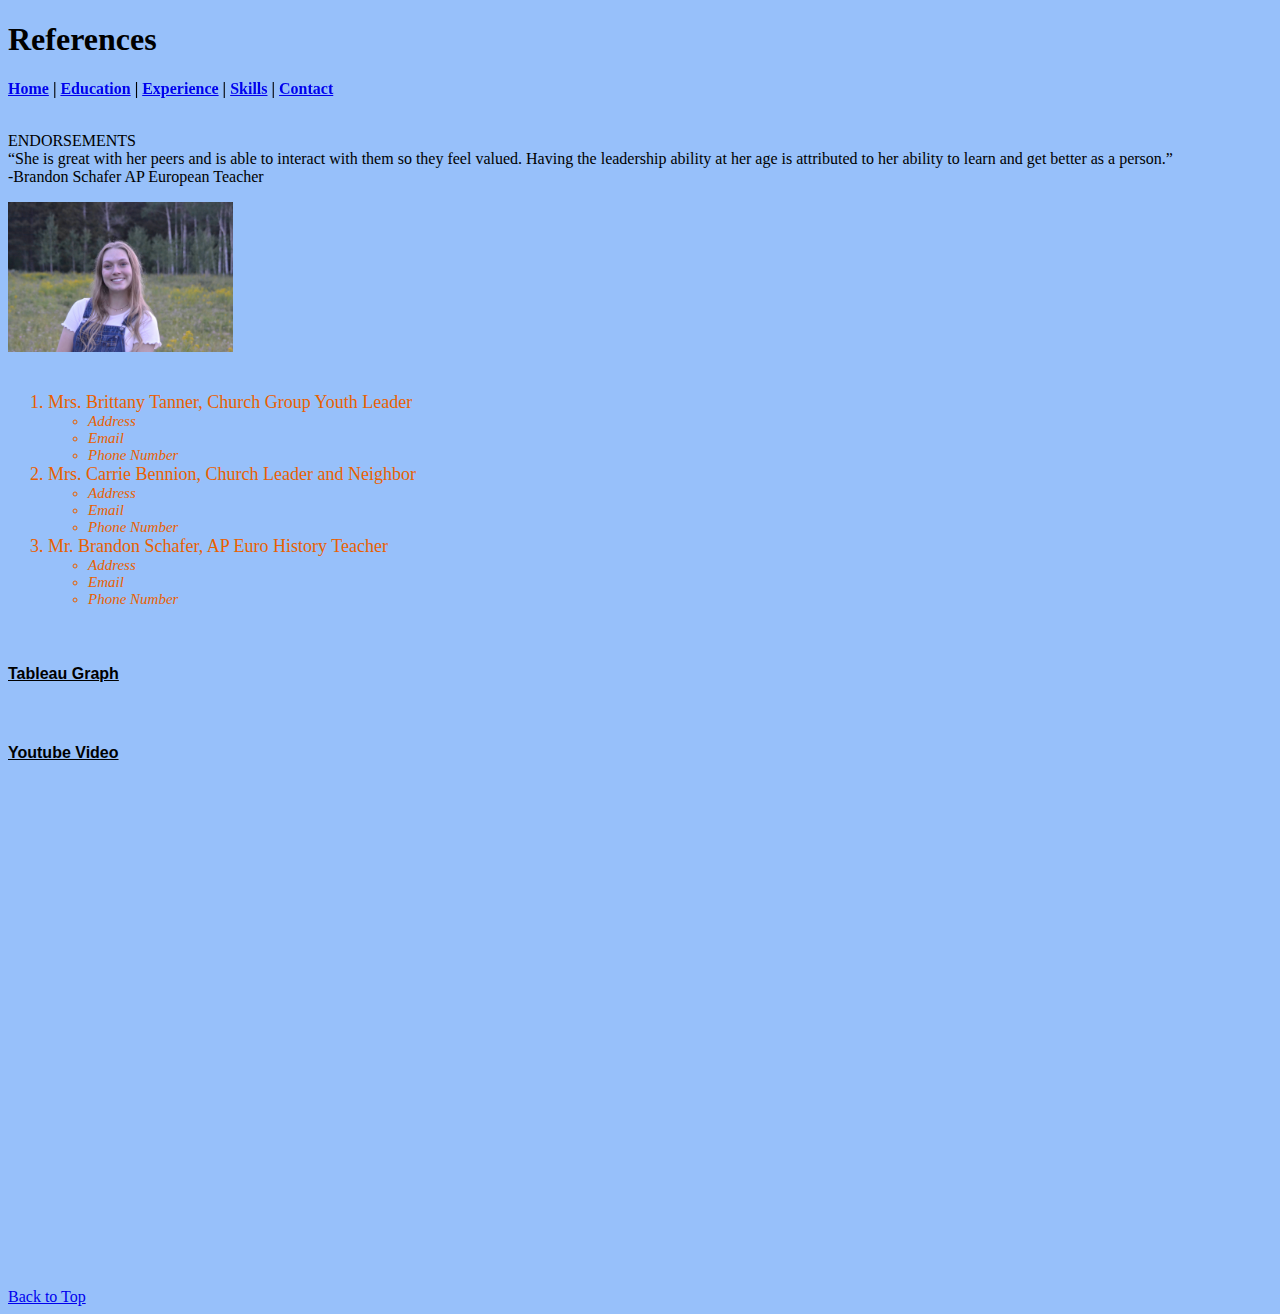
<file: fromscratch.html>
<!DOCTYPE html>
<html lang="en">
<head>
    <meta charset="UTF-8">
    <meta name="viewport" content="width=device-width, initial-scale=1.0">
    <title>References</title>
    <link rel="stylesheet" href="styles/styles2.css">
</head>
<body>
    <h1 id="top">References</h1>
    <div class="bold position">
        <a href="index.html">Home</a> |
        <a href="education.html">Education</a> |
        <a href="experience.html">Experience</a> |
        <a href="skills.html">Skills</a> |
        <a href="contact.html">Contact</a>
    </div>

    <br><br>
    <p>ENDORSEMENTS <br> “She is great with her peers and is able to interact with them so they feel valued.  Having the leadership ability at her age is attributed to her ability to learn and get better as a person.” <br>-Brandon Schafer AP European Teacher</p>

    <img src="images/Ava_Allsop.jpg" height="150" alt="Ava Allsop"> <br><br>
    <div class="references">
        <ol>
            <li> Mrs. Brittany Tanner, Church Group Youth Leader
                <ul class="numberedlist">
                    <li>Address</li>
                    <li>Email</li>
                    <li>Phone Number</li>
                </ul>
            </li>
            <li>Mrs. Carrie Bennion, Church Leader and Neighbor
                <ul class="numberedlist">
                    <li>Address</li>
                    <li>Email</li>
                    <li>Phone Number</li>
                </ul>
            </li>
            <li> Mr. Brandon Schafer, AP Euro History Teacher
                <ul class="numberedlist">    
                    <li>Address</li>
                    <li>Email</li>
                    <li>Phone Number</li>
                </ul>
            </li>
        </ol>
    </div>
    
    <p>&nbsp;</p>

    <div class="tandv">
        <h4>Tableau Graph</h4>
    </div>

    <div class='tableauPlaceholder' id='viz1712964549707' style='position: relative'><noscript><a href='#'><img alt='Population and Birth Rate (2012) ' src='https:&#47;&#47;public.tableau.com&#47;static&#47;images&#47;XR&#47;XRPCSWFD6&#47;1_rss.png' style='border: none' /></a></noscript><object class='tableauViz'  style='display:none;'><param name='host_url' value='https%3A%2F%2Fpublic.tableau.com%2F' /> <param name='embed_code_version' value='3' /> <param name='path' value='shared&#47;XRPCSWFD6' /> <param name='toolbar' value='yes' /><param name='static_image' value='https:&#47;&#47;public.tableau.com&#47;static&#47;images&#47;XR&#47;XRPCSWFD6&#47;1.png' /> <param name='animate_transition' value='yes' /><param name='display_static_image' value='yes' /><param name='display_spinner' value='yes' /><param name='display_overlay' value='yes' /><param name='display_count' value='yes' /><param name='language' value='en-US' /><param name='filter' value='publish=yes' /></object></div>                <script type='text/javascript'>                    var divElement = document.getElementById('viz1712964549707');                    var vizElement = divElement.getElementsByTagName('object')[0];                    vizElement.style.width='100%';vizElement.style.height=(divElement.offsetWidth*0.75)+'px';                    var scriptElement = document.createElement('script');                    scriptElement.src = 'https://public.tableau.com/javascripts/api/viz_v1.js';                    vizElement.parentNode.insertBefore(scriptElement, vizElement);                </script>

    <p>&nbsp;</p>

    <div class="tandv">
        <h4>Youtube Video</h4>
    </div>
    
    <iframe width="560" height="315" src="https://www.youtube.com/embed/c977QdbTImU?si=I9J8W_gorcq6BpwE" title="YouTube video player" frameborder="0" allow="accelerometer; autoplay; clipboard-write; encrypted-media; gyroscope; picture-in-picture; web-share" referrerpolicy="strict-origin-when-cross-origin" allowfullscreen></iframe>
    <p>&nbsp;</p>
    <p>&nbsp;</p>
    <p>&nbsp;</p>
    <p>&nbsp;</p>
    <p>&nbsp;</p>
    <a href="#top">Back to Top</a>
</body>
</html>
</file>
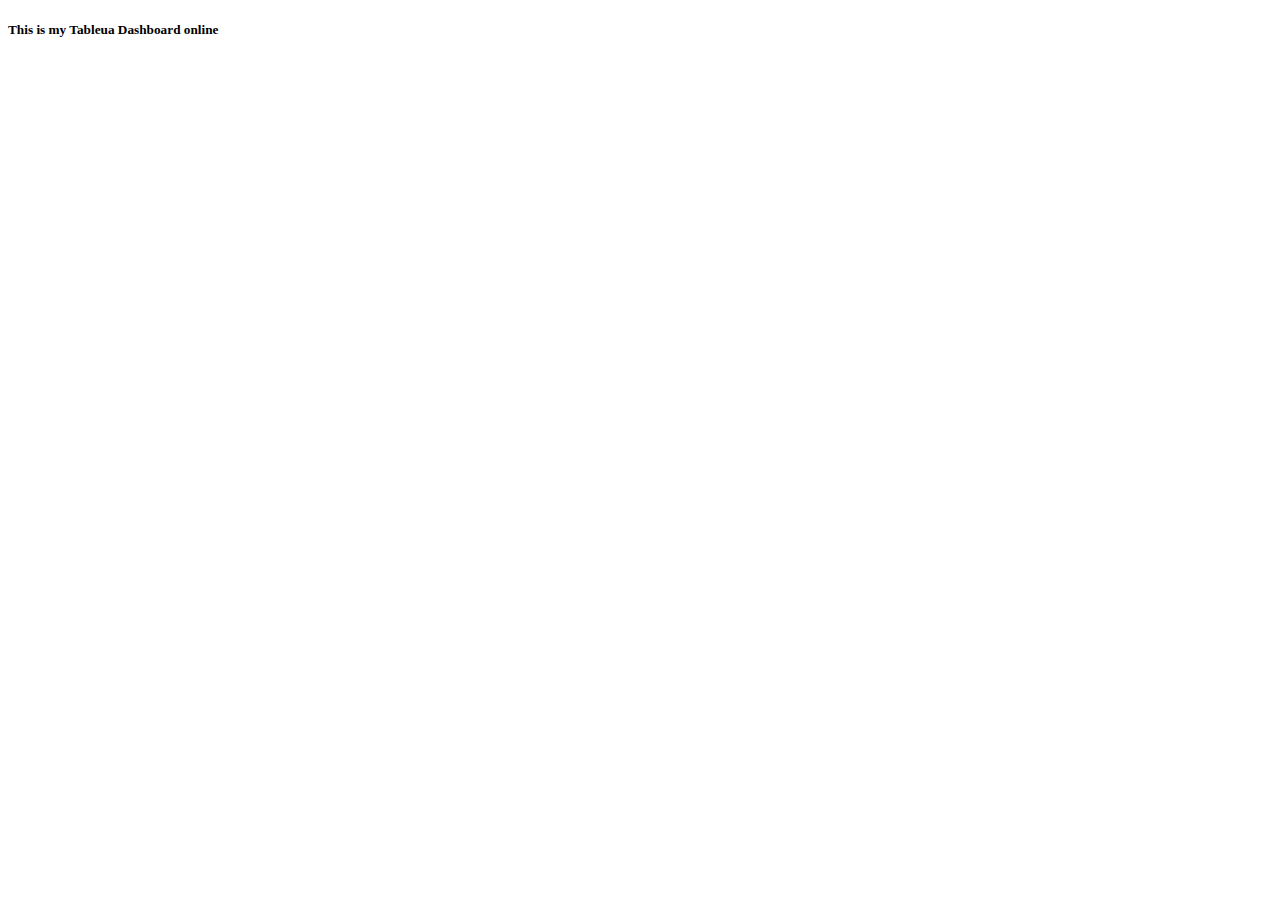
<file: tab.html>
<!DOCTYPE html>

<html>
    <head>
        <title>Tableau Dashboard Demo</title>
    </head>
    <body>
        <h5>This is my Tableua Dashboard online</h5>
        <div class='tableauPlaceholder' id='viz1712964549707' style='position: relative'><noscript><a href='#'><img alt='Population and Birth Rate (2012) ' src='https:&#47;&#47;public.tableau.com&#47;static&#47;images&#47;XR&#47;XRPCSWFD6&#47;1_rss.png' style='border: none' /></a></noscript><object class='tableauViz'  style='display:none;'><param name='host_url' value='https%3A%2F%2Fpublic.tableau.com%2F' /> <param name='embed_code_version' value='3' /> <param name='path' value='shared&#47;XRPCSWFD6' /> <param name='toolbar' value='yes' /><param name='static_image' value='https:&#47;&#47;public.tableau.com&#47;static&#47;images&#47;XR&#47;XRPCSWFD6&#47;1.png' /> <param name='animate_transition' value='yes' /><param name='display_static_image' value='yes' /><param name='display_spinner' value='yes' /><param name='display_overlay' value='yes' /><param name='display_count' value='yes' /><param name='language' value='en-US' /><param name='filter' value='publish=yes' /></object></div>                <script type='text/javascript'>                    var divElement = document.getElementById('viz1712964549707');                    var vizElement = divElement.getElementsByTagName('object')[0];                    vizElement.style.width='100%';vizElement.style.height=(divElement.offsetWidth*0.75)+'px';                    var scriptElement = document.createElement('script');                    scriptElement.src = 'https://public.tableau.com/javascripts/api/viz_v1.js';                    vizElement.parentNode.insertBefore(scriptElement, vizElement);                </script>
    </body>
</html>
</file>
<file: styles/styles2.css>
body{
    color: gray(52, 15, 15, 0.503);
    background-color: rgb(151, 192, 250);
}
.bold{font-weight: bold;}
.references{
    color: rgb(233, 97, 0);
    font-size: large;
}
.numberedlist{
    font-style: italic;
    font-size: smaller;
}
.tandv{
    font-family:Verdana, Geneva, Tahoma, sans-serif;
    text-decoration: underline;
}
.position{
    position: fixed;
}
</file>
